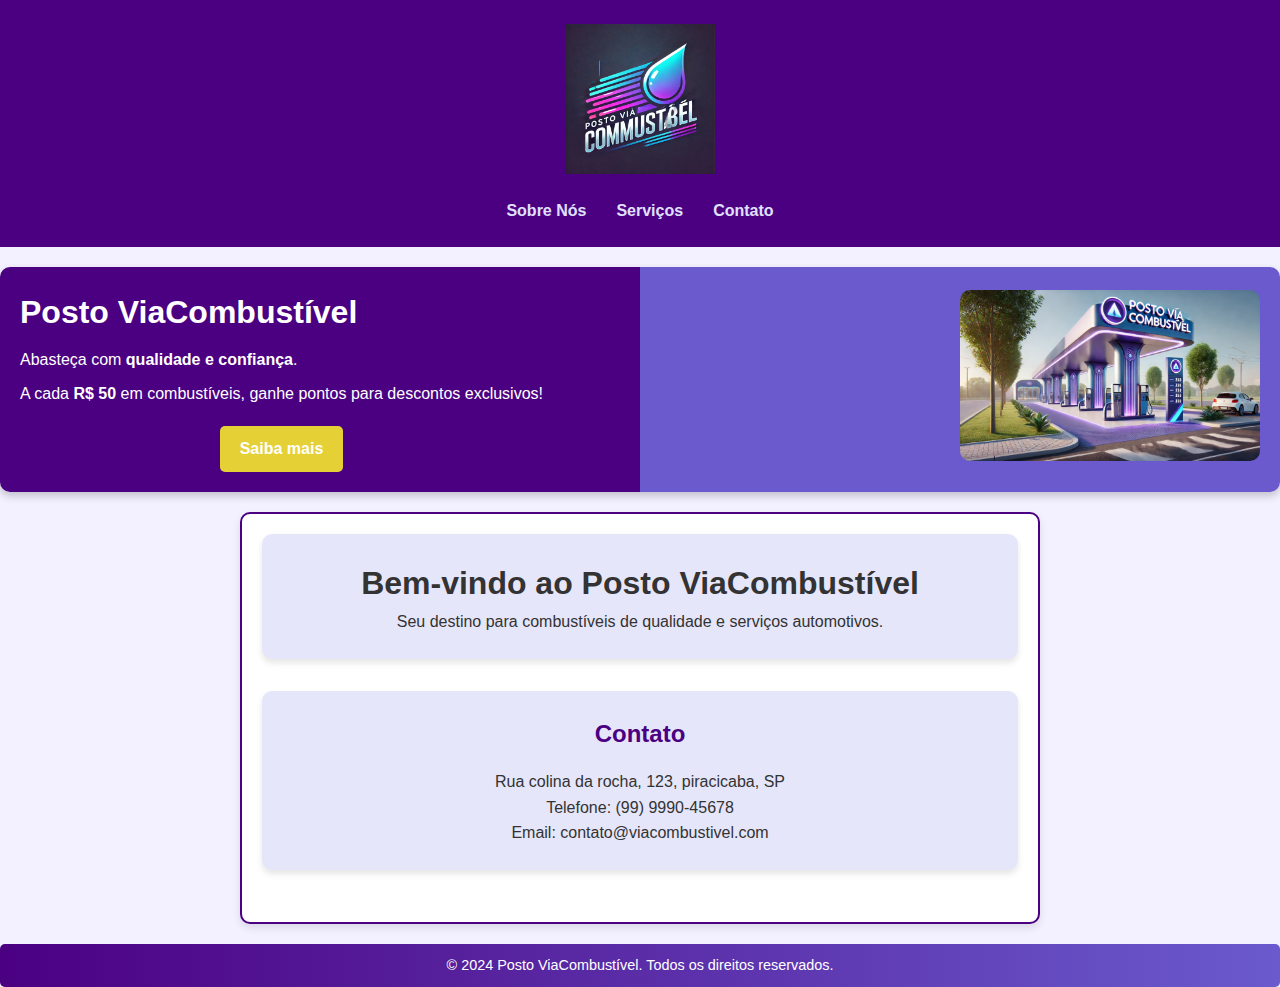
<file: site html/index.html>
<!DOCTYPE html>
<html lang="pt-BR">
<head>
    <meta charset="UTF-8">
    <meta name="viewport" content="width=device-width, initial-scale=1.0">
    <title>Posto ViaCombustível</title>
    <link rel="stylesheet" href="styles.css">
</head>
<body>
    <header>
        <div class="logo">
            <img src="img/logo.png.webp" alt="Posto ViaCombustível">
        </div>
        <nav>
            <ul>
                <li><a href="about.html">Sobre Nós</a></li>
                <li><a href="services.html">Serviços</a></li>
                <li><a href="#contact">Contato</a></li>
            </ul>
        </nav>
    </header>
    <div class="promo-box">
        <div class="promo-content">
            <h2>Posto ViaCombustível</h2>
            <p>Abasteça com <strong>qualidade e confiança</strong>.</p>
            <p>A cada <strong>R$ 50</strong> em combustíveis, ganhe pontos para descontos exclusivos!</p>
            <div class="back-button">
                <a href="saiba-mais.html" class="button">Saiba mais</a>
            </div>
        </div>
        <div class="promo-image">
            <img src="img/via_combustivel_promo.png.webp" alt="Posto ViaCombustível">
        </div>
    </div>
    
    <main>
        <section id="home">
            <h1>Bem-vindo ao Posto ViaCombustível</h1>
            <p>Seu destino para combustíveis de qualidade e serviços automotivos.</p>
        </section>
        
        <section id="contact">
            <h2>Contato</h2>
            <p>Rua colina da rocha, 123, piracicaba, SP</p>
            <p>Telefone: (99) 9990-45678</p>
            <p>Email: contato@viacombustivel.com</p>
        </section>
    </main>
    <footer>
        <p>&copy; 2024 Posto ViaCombustível. Todos os direitos reservados.</p>
    </footer>
</body>
</html>
</file>
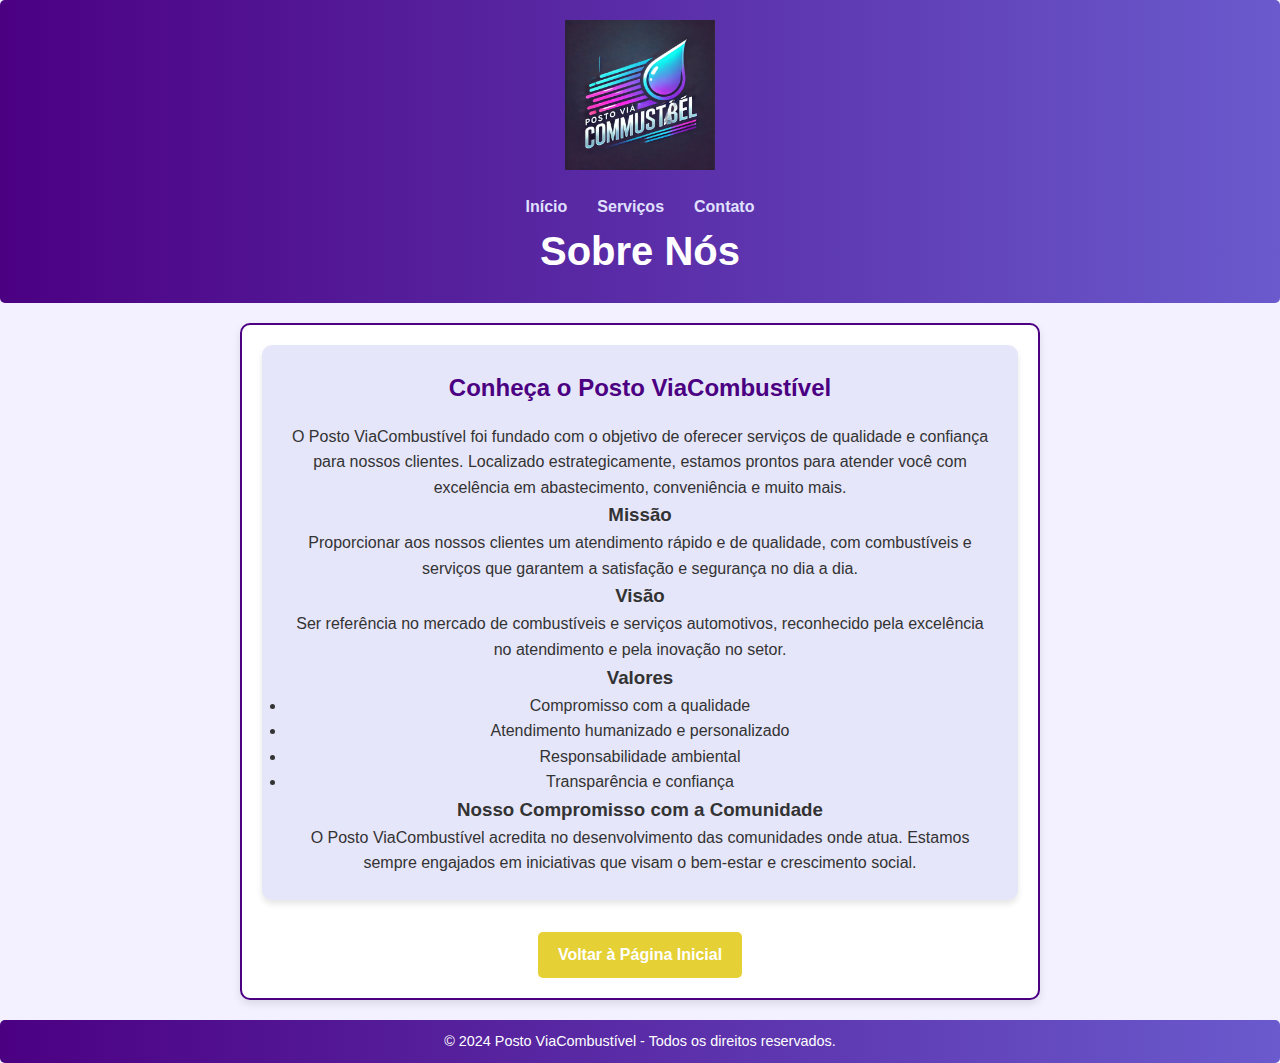
<file: site html/about.html>
<!DOCTYPE html>
<html lang="pt-BR">
<head>
    <meta charset="UTF-8">
    <meta name="viewport" content="width=device-width, initial-scale=1.0">
    <title>Sobre Nós - Posto ViaCombustível</title>
    <link rel="stylesheet" href="styles.css">
</head>
<body>
    <header class="promo-header">
        <div class="logo">
            <img src="img/logo.png.webp" alt="Logo Posto ViaCombustível">
        </div>
        <nav>
            <ul>
                <li><a href="index.html">Início</a></li>
                <li><a href="services.html">Serviços</a></li>
                <li><a href="#contact">Contato</a></li>
            </ul>
        </nav>
        </div>
        <h1>Sobre Nós</h1>
    </header>

    <main>
        <section class="about-us">
            <h2>Conheça o Posto ViaCombustível</h2>
            <p>O Posto ViaCombustível foi fundado com o objetivo de oferecer serviços de qualidade e confiança para nossos clientes. Localizado estrategicamente, estamos prontos para atender você com excelência em abastecimento, conveniência e muito mais.</p>

            <div class="about-section">
                <h3>Missão</h3>
                <p>Proporcionar aos nossos clientes um atendimento rápido e de qualidade, com combustíveis e serviços que garantem a satisfação e segurança no dia a dia.</p>
            </div>

            <div class="about-section">
                <h3>Visão</h3>
                <p>Ser referência no mercado de combustíveis e serviços automotivos, reconhecido pela excelência no atendimento e pela inovação no setor.</p>
            </div>

            <div class="about-section">
                <h3>Valores</h3>
                <ul>
                    <li>Compromisso com a qualidade</li>
                    <li>Atendimento humanizado e personalizado</li>
                    <li>Responsabilidade ambiental</li>
                    <li>Transparência e confiança</li>
                </ul>
            </div>

            <div class="about-section">
                <h3>Nosso Compromisso com a Comunidade</h3>
                <p>O Posto ViaCombustível acredita no desenvolvimento das comunidades onde atua. Estamos sempre engajados em iniciativas que visam o bem-estar e crescimento social.</p>
            </div>
        </section>

        <div class="back-button">
            <a href="index.html" class="button">Voltar à Página Inicial</a>
        </div>
    </main>

    <footer>
        <p>&copy; 2024 Posto ViaCombustível - Todos os direitos reservados.</p>
    </footer>
</body>
</html>
</file>
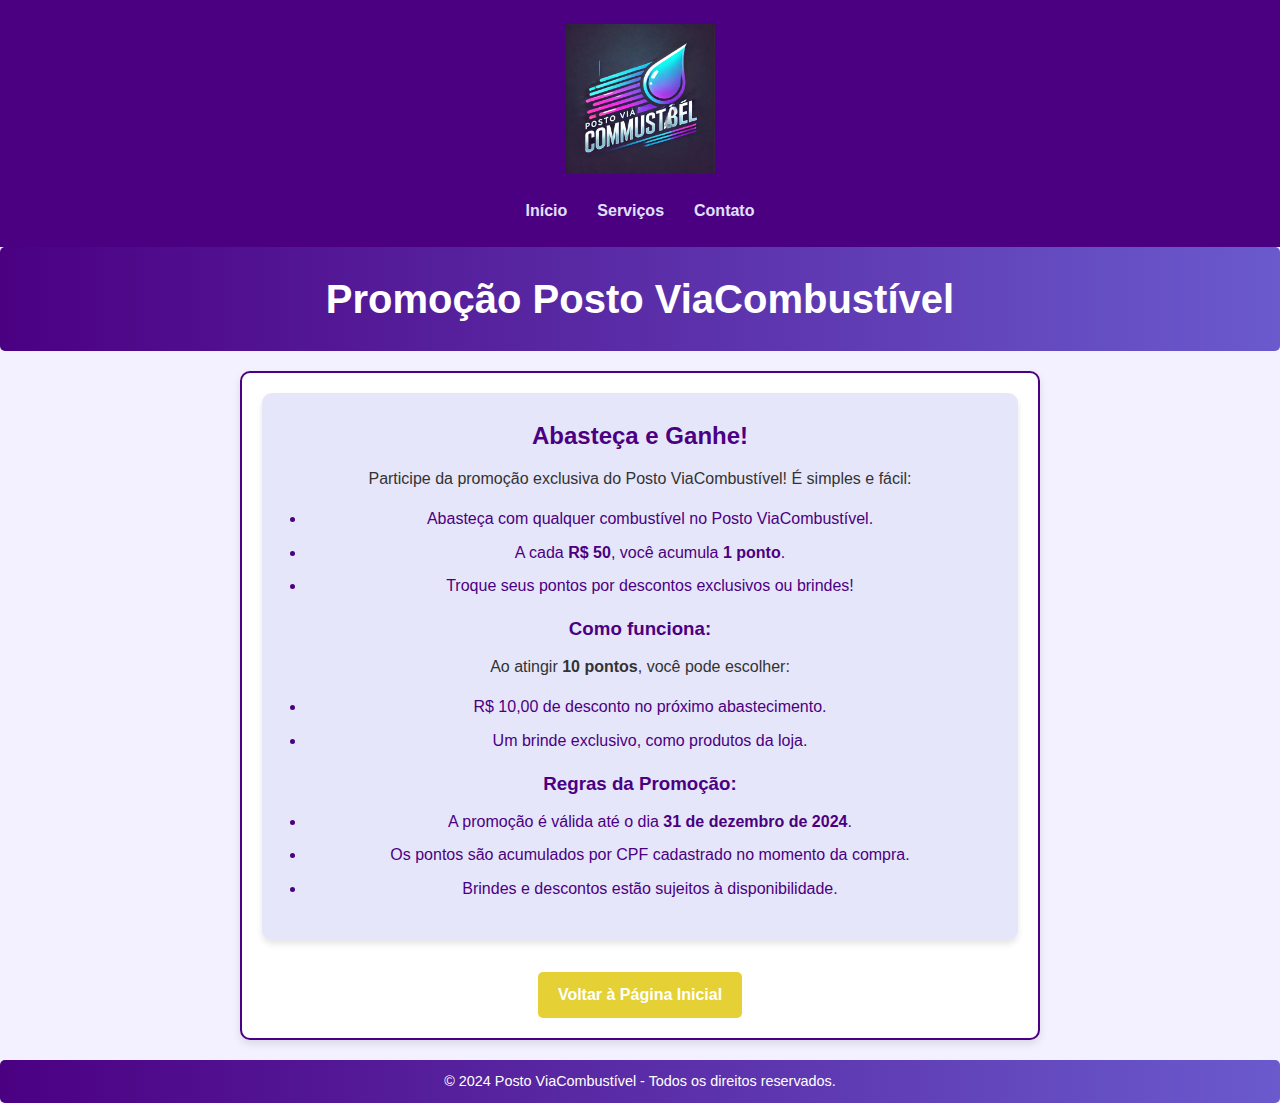
<file: site html/saiba-mais.html>
<!DOCTYPE html>
<html lang="pt-BR">
<head>
    <meta charset="UTF-8">
    <meta name="viewport" content="width=device-width, initial-scale=1.0">
    <title>Saiba Mais - Promoção Posto ViaCombustível</title>
    <link rel="stylesheet" href="styles.css">
</head>
<body>
    <header>
        <div class="logo">
            <img src="img/logo.png.webp" alt="Posto ViaCombustível">
        </div>
        <nav>
            <ul>
                <li><a href="#home">Início</a></li>
                <li><a href="services.html">Serviços</a></li>
                <li><a href="#contact">Contato</a></li>
            </ul>
        </nav>
    </header>
    <header class="promo-header">
        <h1>Promoção Posto ViaCombustível</h1>
    </header>
    <main>
        
        <section class="promo-details">
            <h2>Abasteça e Ganhe!</h2>
            <p>Participe da promoção exclusiva do Posto ViaCombustível! É simples e fácil:</p>
            <ul>
                <li>Abasteça com qualquer combustível no Posto ViaCombustível.</li>
                <li>A cada <strong>R$ 50</strong>, você acumula <strong>1 ponto</strong>.</li>
                <li>Troque seus pontos por descontos exclusivos ou brindes!</li>
            </ul>

            <h3>Como funciona:</h3>
            <p>Ao atingir <strong>10 pontos</strong>, você pode escolher:</p>
            <ul>
                <li>R$ 10,00 de desconto no próximo abastecimento.</li>
                <li>Um brinde exclusivo, como produtos da loja.</li>
            </ul>

            <h3>Regras da Promoção:</h3>
            <ul>
                <li>A promoção é válida até o dia <strong>31 de dezembro de 2024</strong>.</li>
                <li>Os pontos são acumulados por CPF cadastrado no momento da compra.</li>
                <li>Brindes e descontos estão sujeitos à disponibilidade.</li>
            </ul>
        </section>

        <div class="back-button">
            <a href="index.html" class="button">Voltar à Página Inicial</a>
        </div>
    </main>

    <footer>
        <p>&copy; 2024 Posto ViaCombustível - Todos os direitos reservados.</p>
    </footer>
</body>
</html>
</file>
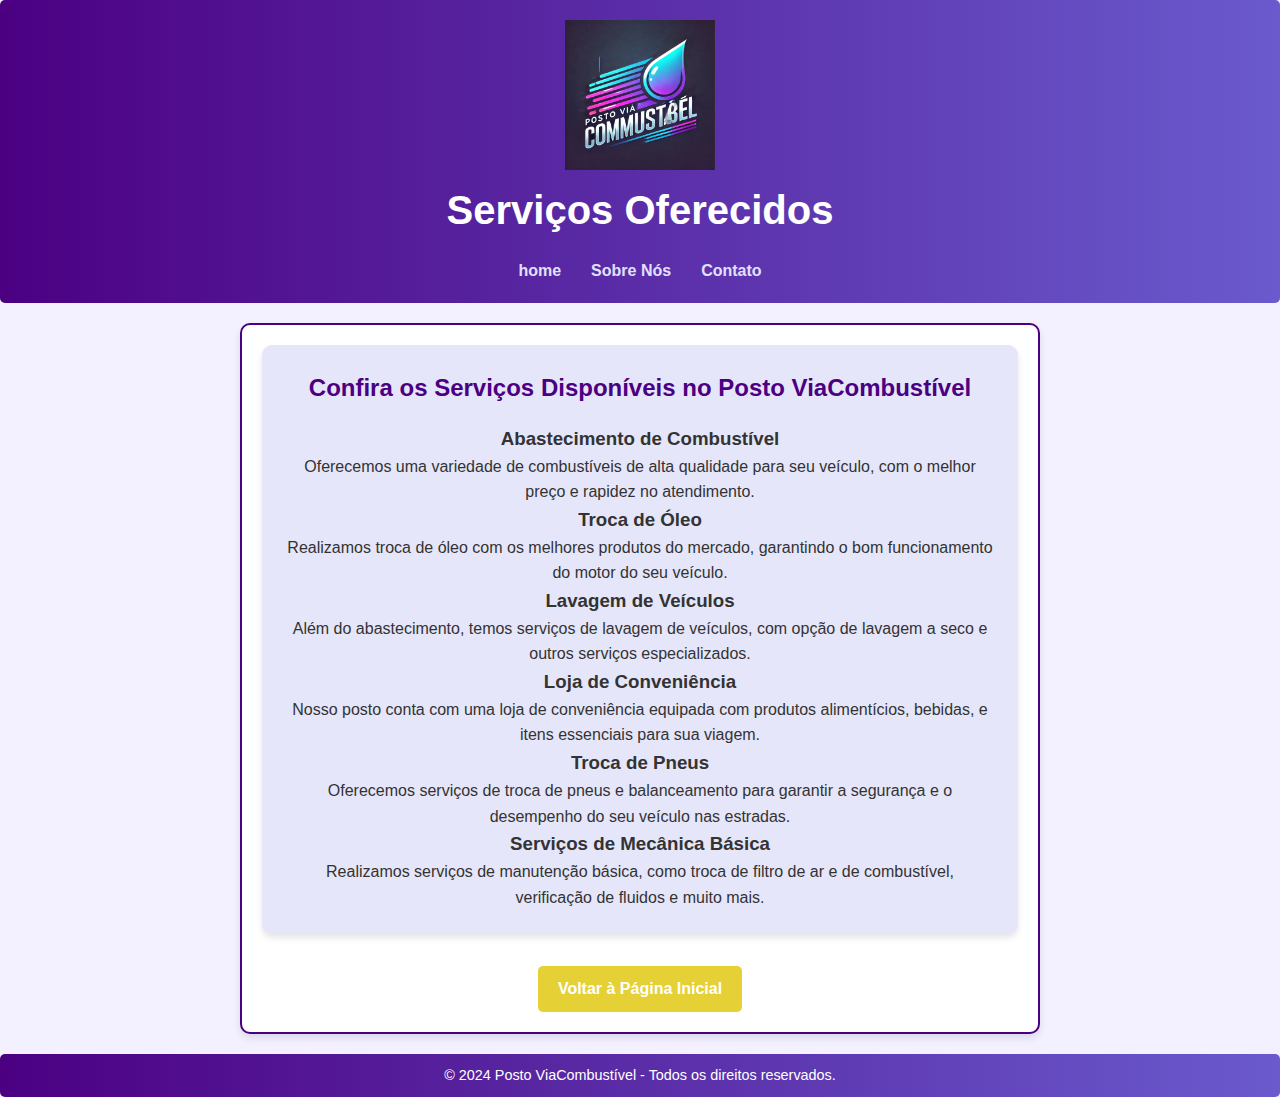
<file: site html/services.html>
<!DOCTYPE html>
<html lang="pt-BR">
<head>
    <meta charset="UTF-8">
    <meta name="viewport" content="width=device-width, initial-scale=1.0">
    <title>Serviços Oferecidos - Posto ViaCombustível</title>
    <link rel="stylesheet" href="styles.css">
</head>
<body>
    <header class="promo-header">
        <div class="logo">
            <img src="img/logo.png.webp" alt="Logo Posto ViaCombustível">
        </div>
        <h1>Serviços Oferecidos</h1>
        <nav>
            <ul>
                <li><a href="index.html">home</a></li>
                <li><a href="about.html">Sobre Nós</a></li>
                <li><a href="#contact">Contato</a></li>
            </ul>
        </nav>
    </header>


    <main>
        <section class="services">
            <h2>Confira os Serviços Disponíveis no Posto ViaCombustível</h2>

            <div class="service-item">
                <h3>Abastecimento de Combustível</h3>
                <p>Oferecemos uma variedade de combustíveis de alta qualidade para seu veículo, com o melhor preço e rapidez no atendimento.</p>
            </div>

            <div class="service-item">
                <h3>Troca de Óleo</h3>
                <p>Realizamos troca de óleo com os melhores produtos do mercado, garantindo o bom funcionamento do motor do seu veículo.</p>
            </div>

            <div class="service-item">
                <h3>Lavagem de Veículos</h3>
                <p>Além do abastecimento, temos serviços de lavagem de veículos, com opção de lavagem a seco e outros serviços especializados.</p>
            </div>

            <div class="service-item">
                <h3>Loja de Conveniência</h3>
                <p>Nosso posto conta com uma loja de conveniência equipada com produtos alimentícios, bebidas, e itens essenciais para sua viagem.</p>
            </div>

            <div class="service-item">
                <h3>Troca de Pneus</h3>
                <p>Oferecemos serviços de troca de pneus e balanceamento para garantir a segurança e o desempenho do seu veículo nas estradas.</p>
            </div>

            <div class="service-item">
                <h3>Serviços de Mecânica Básica</h3>
                <p>Realizamos serviços de manutenção básica, como troca de filtro de ar e de combustível, verificação de fluidos e muito mais.</p>
            </div>
        </section>

        <div class="back-button">
            <a href="index.html" class="button">Voltar à Página Inicial</a>
        </div>
    </main>

    <footer>
        <p>&copy; 2024 Posto ViaCombustível - Todos os direitos reservados.</p>
    </footer>
</body>
</html>
</file>
<file: site html/styles.css>
* {
    margin: 0;
    padding: 0;
    box-sizing: border-box;
}

body {
    font-family: Arial, sans-serif;
    line-height: 1.6;
    background-color: #f3f0ff; 
    color: #333; 
}

header {
    background: #4b0082; 
    color: #fff;
    padding: 1.5rem 0;
    text-align: center;
}

header .logo img {
    max-width: 150px;
}

nav ul {
    display: flex;
    justify-content: center;
    list-style: none;
    margin-top: 1rem;
}

.promo-box {
    display: flex;
    align-items: center;
    justify-content: space-between;
    background: linear-gradient(90deg, #4b0082 50%, #6a5acd 50%);
    color: white;
    padding: 20px;
    border-radius: 10px;
    box-shadow: 0 4px 8px rgba(0, 0, 0, 0.2);
    margin: 20px 0;
}

.promo-content {
    max-width: 50%;
}

.promo-content h2 {
    font-size: 2rem;
    margin-bottom: 10px;
}

.promo-content p {
    margin-bottom: 10px;
    line-height: 1.5;
}

.promo-content button {
    background-color: #ffd700; 
    color: #827c00;
    border: none;
    padding: 10px 20px;
    border-radius: 5px;
    font-size: 1rem;
    cursor: pointer;
    transition: background-color 0.3s;
}

.promo-content button:hover {
    background-color: #f0e68c; 
}

.promo-image img {
    max-width: 300px;
    border-radius: 10px;
}


nav ul li {
    margin: 0 15px;
}

nav ul li a {
    color: #e0e0ff; 
    text-decoration: none;
    font-weight: bold;
    transition: color 0.3s ease;
}

nav ul li a:hover {
    color: #9370db; 
}

main {
    padding: 2rem;
    text-align: center;
}

section {
    margin-bottom: 2rem;
    background: #e6e6fa; 
    padding: 1.5rem;
    border-radius: 10px;
    box-shadow: 0 4px 6px rgba(0, 0, 0, 0.1);
}

section h2 {
    color: #4b0082; 
    margin-bottom: 1rem;
}

footer {
    background: #4b0082; 
    color: #e0e0ff;
    text-align: center;
    padding: 1rem 0;
    margin-top: 2rem;
}

footer p {
    margin: 0;
    font-size: 0.9rem;
}


button {
    background: #4b0082; 
    color: #fff;
    border: none;
    padding: 10px 20px;
    border-radius: 5px;
    cursor: pointer;
    font-size: 1rem;
    transition: background-color 0.3s ease;
}

button:hover {
    background: #6a5acd;
}

.promo-header {
    background: linear-gradient(90deg, #4b0082, #6a5acd);
    color: white;
    text-align: center;
    padding: 20px 0;
    border-radius: 5px;
}

.promo-header h1 {
    font-size: 2.5rem;
    margin: 0;
}


main {
    padding: 20px;
    max-width: 800px;
    margin: 20px auto;
    background: white;
    border-radius: 10px;
    box-shadow: 0 4px 8px rgba(0, 0, 0, 0.1);
    border: 2px solid #4b0082;
}

.promo-details h2, .promo-details h3 {
    color: #4b0082;
    margin-bottom: 10px;
}

.promo-details p {
    line-height: 1.6;
    margin-bottom: 15px;
    color: #333;
}

.promo-details ul {
    margin-left: 20px;
    margin-bottom: 15px;
}

.promo-details ul li {
    margin-bottom: 8px;
    color: #4b0082;
}


.back-button {
    text-align: center;
    margin-top: 20px;
}

.back-button .button {
    display: inline-block;
    background: #e5d035;
    color: white;
    padding: 10px 20px;
    text-decoration: none;
    border-radius: 5px;
    transition: background-color 0.3s ease;
    font-weight: bold;
}

.back-button .button:hover {
    background: #6a5acd;
}


footer {
    background: linear-gradient(90deg, #4b0082, #6a5acd);
    color: white;
    text-align: center;
    padding: 10px 0;
    margin-top: 20px;
    border-radius: 5px;
}

footer p {
    margin: 0;
    font-size: 0.9rem;
}
</file>
